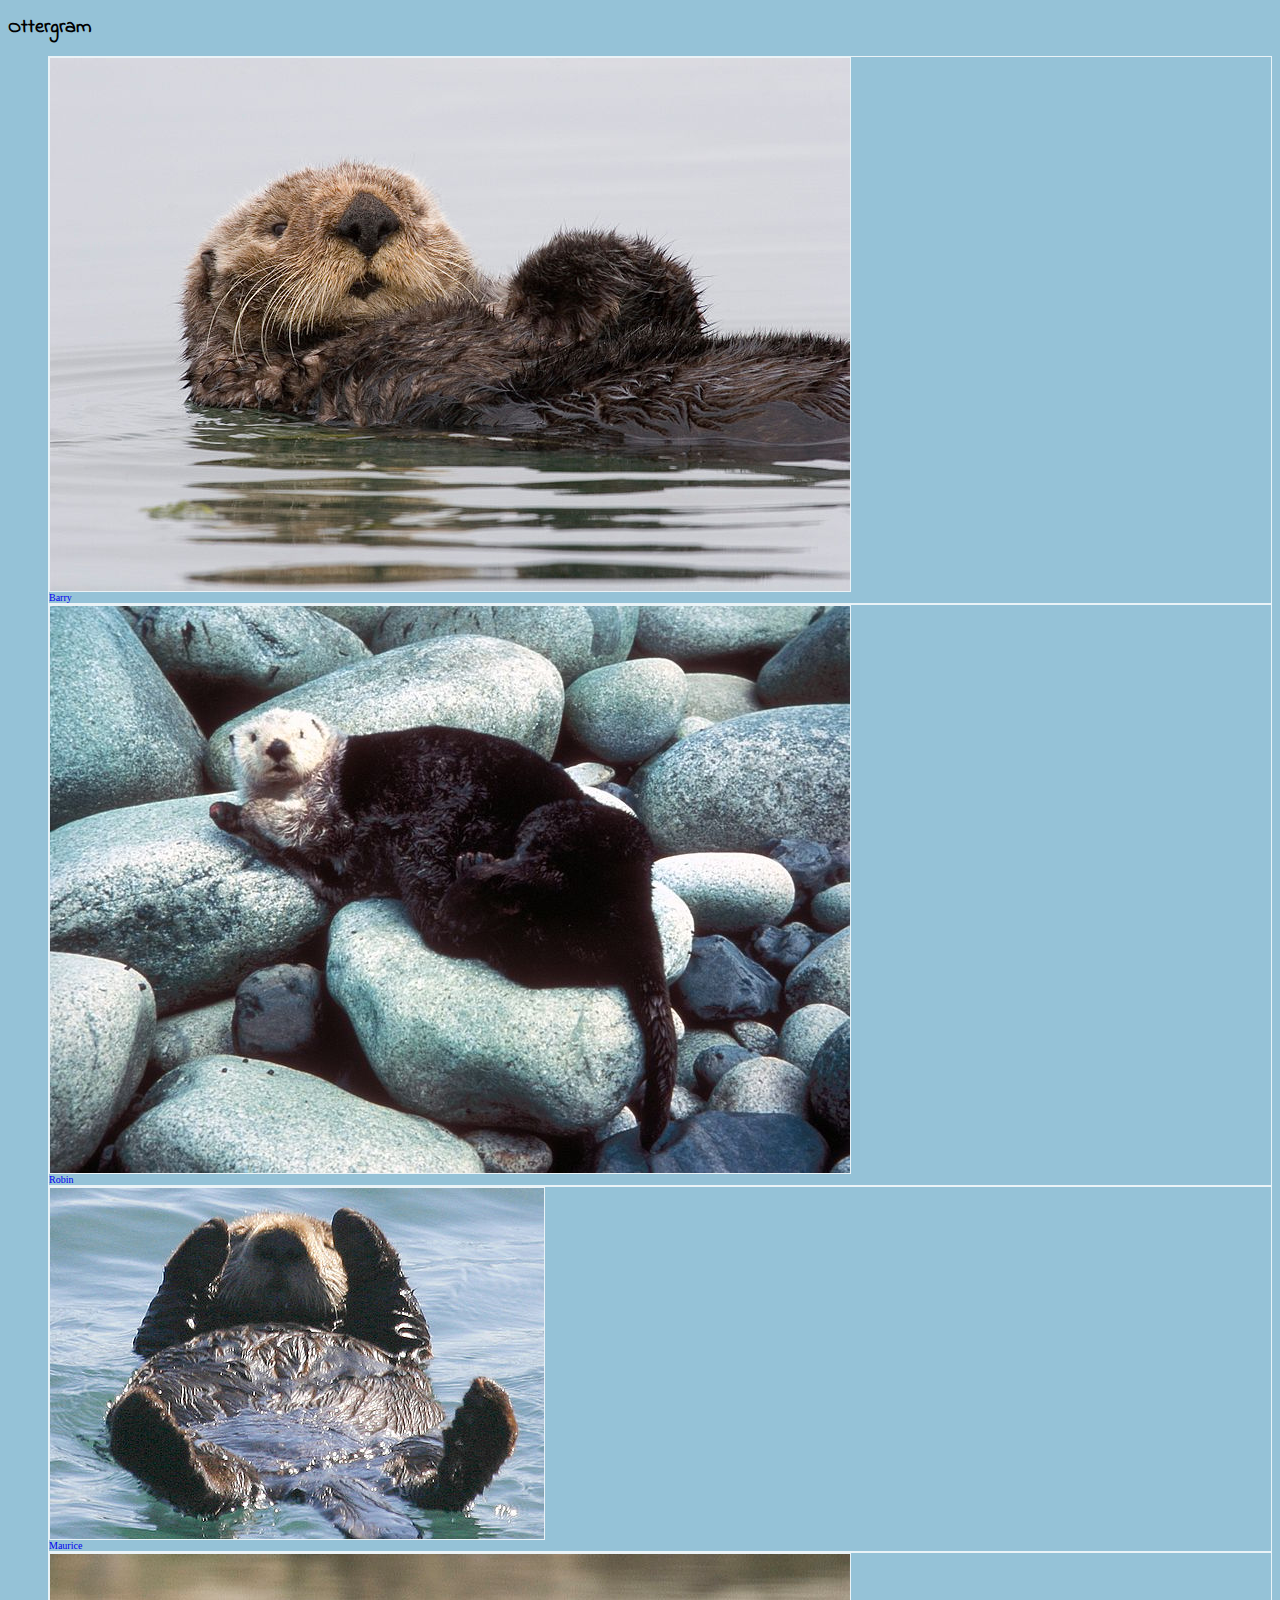
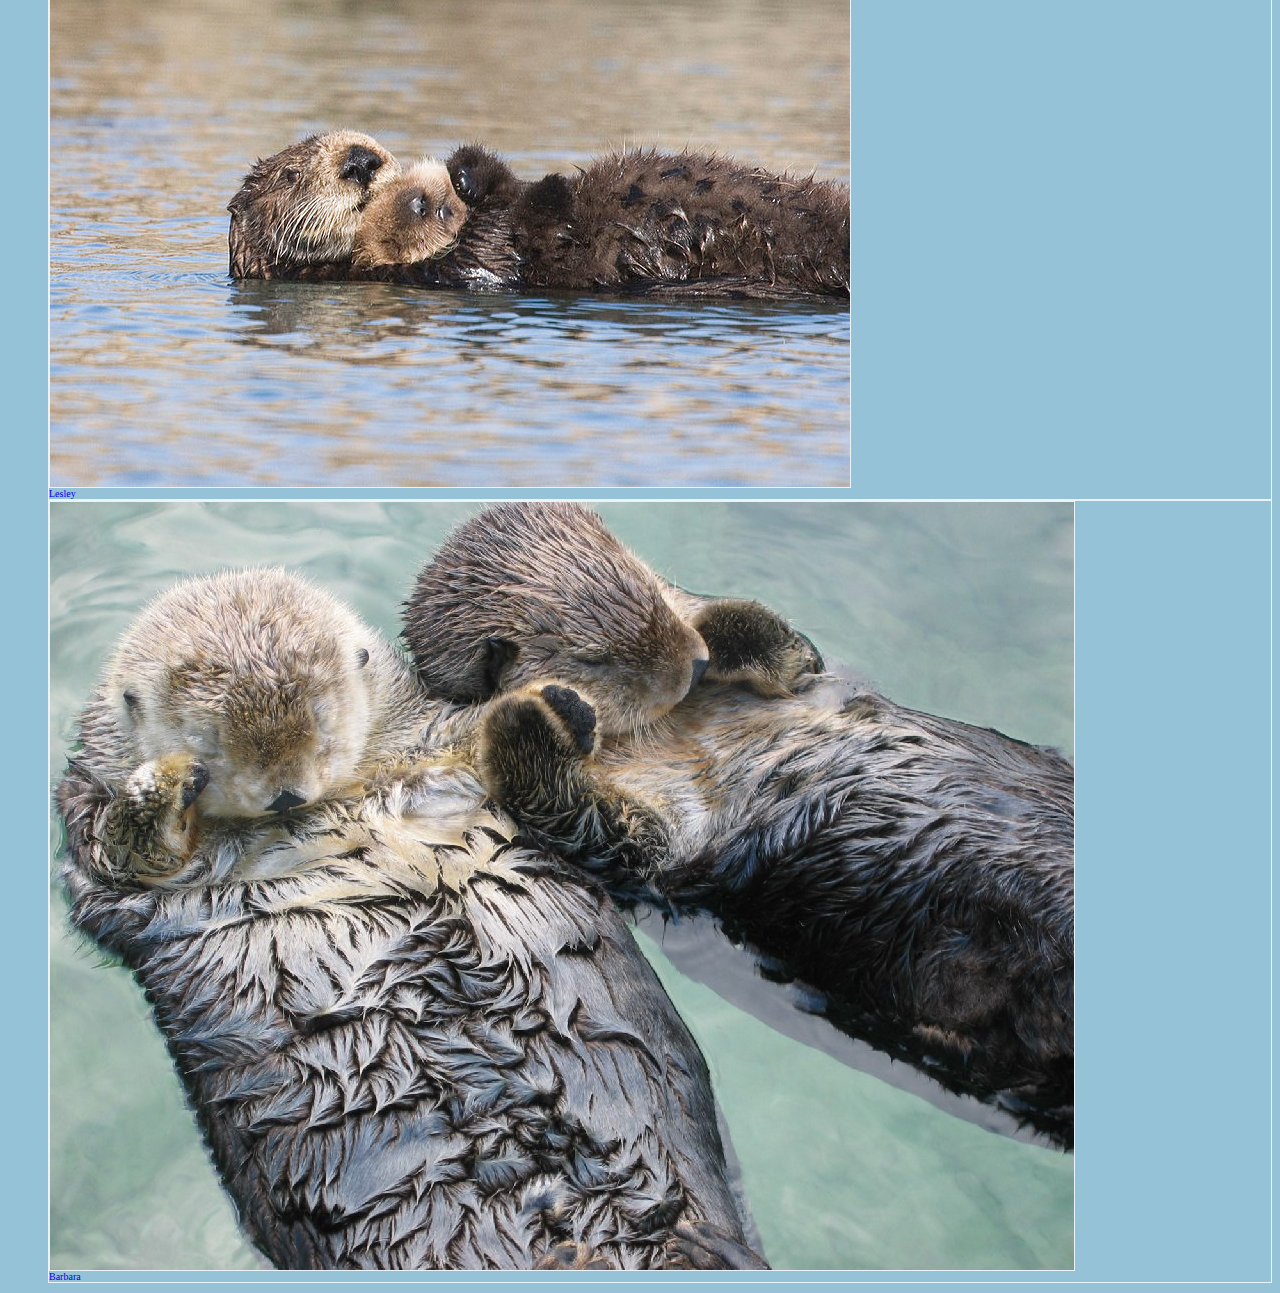
<file: index.html>
<!DOCTYPE html>
<html>
  <head>
    <meta charset="utf-8">
    <link rel="stylesheet" href="css/style.css"/>
    <link href="https://fonts.googleapis.com/css?family=Indie+Flower" rel="stylesheet">
    <title>Ottergram</title>
  </head>
  <body>
    <header>
    <h1 class= "logo text" >Ottergram</h1>
  </header>
      <ul>
        <!-- List Item 1 -->
        <li class="thumbnail-item">
          <a href= "#">
            <img class= "thumbnail-item" src="img/otter1.jpg" alt="Barry The Otter"/>
            <span class= "thumbnail-title">Barry</span>
          </a>
        </li>
        <!-- List Item 2 -->
        <li class="thumbnail-item">
          <a href= "#">
            <img class= "thumbnail-item" src="img/otter2.jpg" alt="Robin The Otter"/>
            <span class= "thumbnail-title">Robin</span>
          </a>
        </li>
        <!-- List Item 3 -->
        <li class="thumbnail-item">
          <a href= "#">
            <img class= "thumbnail-item" src="img/otter3.jpg" alt="Maurice The Otter"/>
            <span class= "thumbnail-title">Maurice</span>
          </a>
        </li>
        <!-- List Item 4 -->
        <li class="thumbnail-item">
          <a href= "#">
            <img class= "thumbnail-item" src="img/otter4.jpg" alt="Lesley The Otter"/>
            <span class= "thumbnail-title">Lesley</span>
          </a>
        </li>
        <!-- List Item 5 -->
        <li class="thumbnail-item">
          <a href= "#">
            <img class= "thumbnail-item" src="img/otter5.jpg" alt="Barbara The Otter"/>
            <span class= "thumbnail-title">Barbara</span>
          </a>
        </li>
      </ul>
  </body>
</html>
</file>
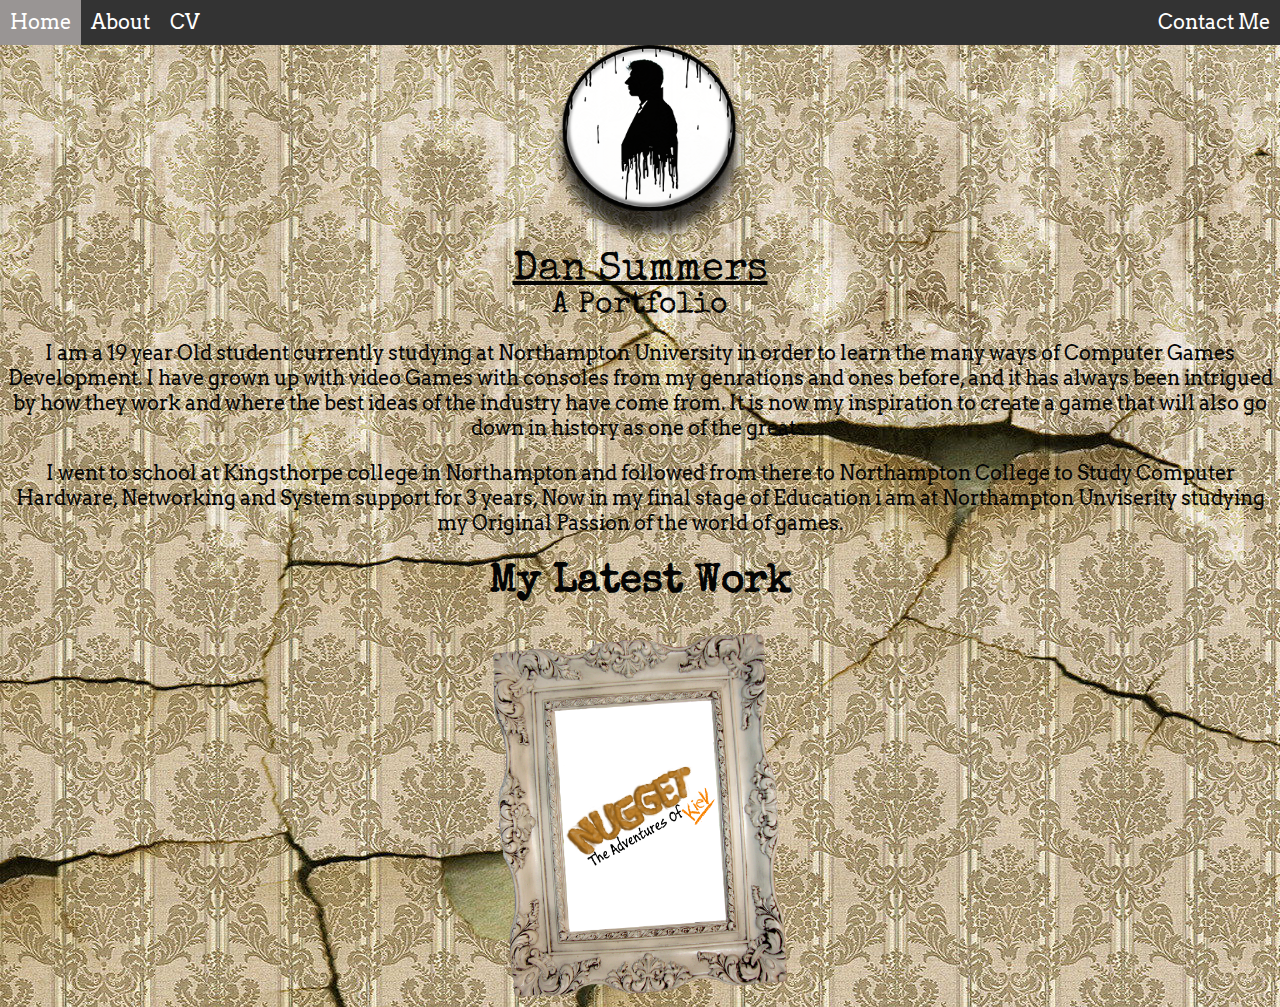
<file: csy1018-assign1/index.html>
<!DOCTYPE html>
<!-- Daniel Summer 16431847 -->
<html>
      <head>
          <meta charset="utf-8" />
          <title> My Portfolio </title>
          <link href="css/stylesheet.css" rel="stylesheet"/>
          <link href="https://fonts.googleapis.com/css?family=Arvo" rel="stylesheet">
          <link href="https://fonts.googleapis.com/css?family=Special+Elite" rel="stylesheet">
    </head>
  <body background="img/background 2.jpg">
       <ul class="nav">
           <li><a class="active" href="index.html">Home</a></li>
           <li><a href="bio.html">About</a></li>
           <li><a href="cv.html">CV</a></li>
           <li class="right"><a href="contact.html">Contact Me</a></li>
      </ul>

             <div class="profile">
                <img src="img/Profile1.png" width="200" height="200">
             </div>

             <div class="name">
                <u> Dan Summers </u>
             </div>

             <div class="title">
                A Portfolio
             </div>

             <div class="description">
                <p>I am a 19 year Old student currently studying at Northampton University in order to learn the many ways of Computer Games Development.
                I have grown up with video Games with consoles from my genrations and ones before, and it
                has always been intrigued by how they work and where the best ideas of the industry have come from. It is now my inspiration
                to create a game that will also go down in history as one of the greats.</p>

                <p>I went to school at Kingsthorpe college in Northampton and followed from there to Northampton College to Study Computer Hardware, Networking and System support for 3 years,
                Now in my final stage of Education i am at Northampton Unviserity studying my Original Passion of the world of games.</p>

                <h1> My Latest Work </h1>

       <div class="content">
            <div class="portfolio-item1">
              <a href="#"><img src="img/folio1.png" width="300" alt="view more info" /></a>
            </div>
         </div>
       </div>
    </body>
</html>
</file>
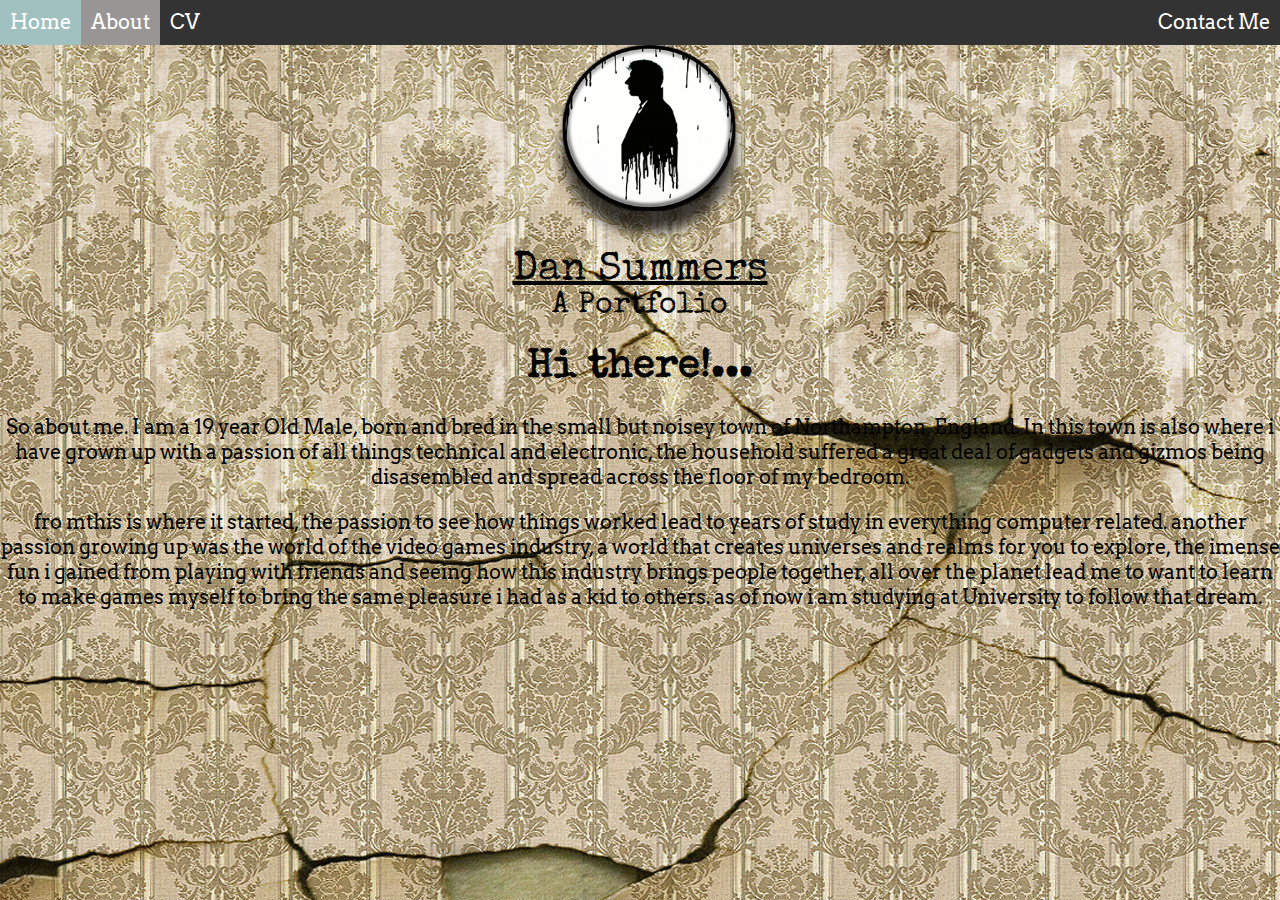
<file: csy1018-assign1/bio.html>
<!DOCTYPE html>
<!-- Daniel Summer 16431847 -->
<html>
      <head>
          <meta charset="utf-8" />
          <title> My Portfolio </title>
          <link href="css/stylesheet.css" rel="stylesheet"/>
          <link href="https://fonts.googleapis.com/css?family=Arvo" rel="stylesheet">
          <link href="https://fonts.googleapis.com/css?family=Special+Elite" rel="stylesheet">
    </head>
  <body background="img/background 2.jpg">

    <ul class="nav">
        <li><a href="index.html">Home</a></li>
        <li><a class="active" href="bio.html">About</a></li>
        <li><a href="cv.html">CV</a></li>
        <li class="right"><a href="contact.html">Contact Me</a></li>
   </ul>

             <div class="profile">
                <img src="img/Profile1.png" width="200" height="200">
             </div>

             <div class="name">
                <u> Dan Summers </u>
             </div>

             <div class="title">
                A Portfolio
             </div>

            <div class="content">
             <h1> Hi there!...</h1>
             <p>So about me. I am a 19 year Old Male, born and bred in the
               small but noisey town of Northampton, England. In this town is
               also where i have grown up with a passion of all things technical
               and electronic, the household suffered a great deal of gadgets and
               gizmos being disasembled and spread across the floor of my bedroom. </p>

                <p>fro mthis is where it started, the passion to see how things worked
                  lead to years of study in everything computer related. another passion
                  growing up was the world of the video games industry, a world that creates
                  universes and realms for you to explore, the imense fun i gained from playing
                  with friends and seeing how this industry brings people together, all over
                  the planet lead me to want to learn to make games myself to bring the same
                  pleasure i had as a kid to others. as of now i am studying at University
                  to follow that dream.</p>
            </div>
    </body>
</html>
</file>
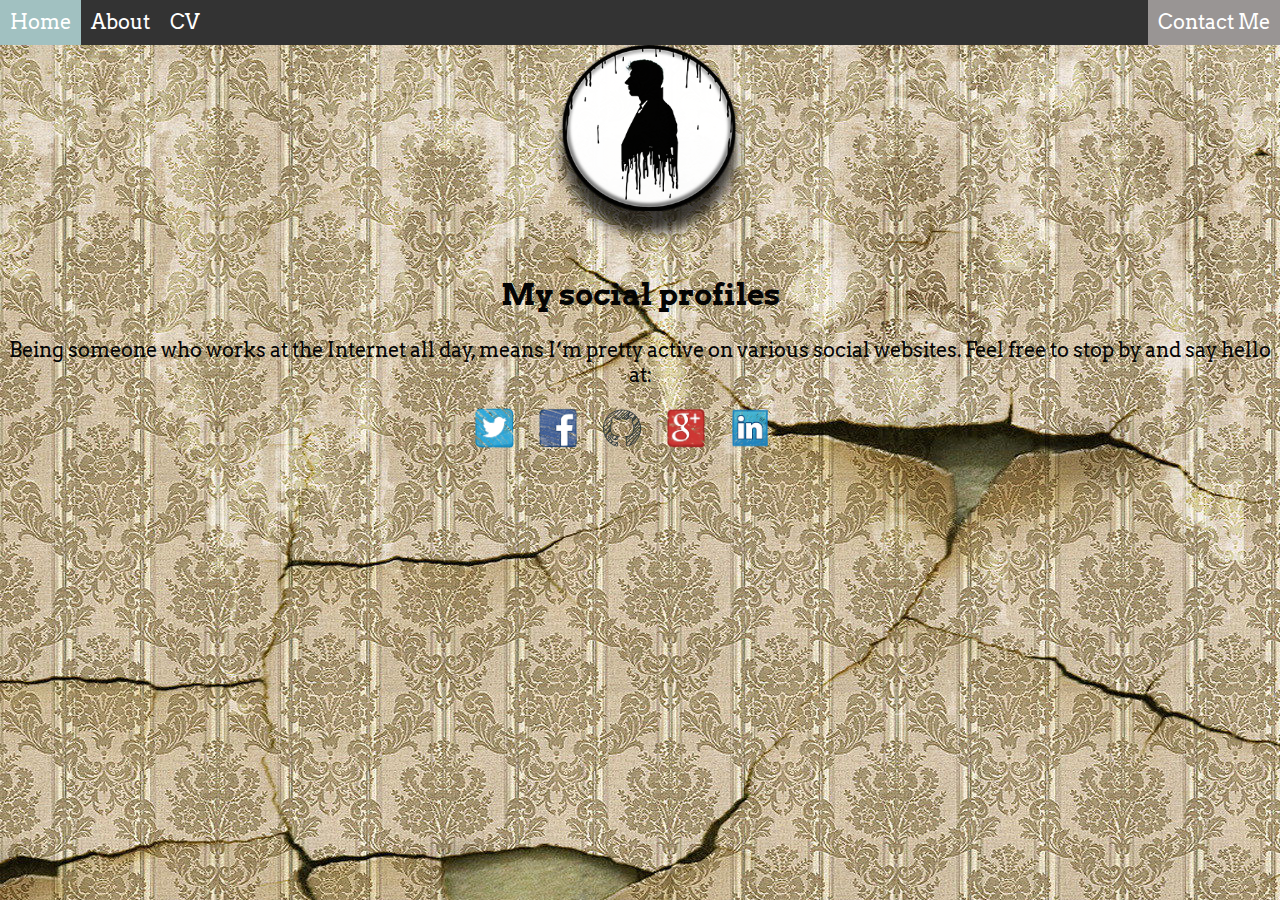
<file: csy1018-assign1/contact.html>
<!DOCTYPE html>
<!-- Daniel Summer 16431847 -->
<html>
      <head>
          <meta charset="utf-8" />
          <title> My Portfolio </title>
          <link href="css/stylesheet.css" rel="stylesheet"/>
          <link href="https://fonts.googleapis.com/css?family=Arvo" rel="stylesheet">
          <link href="https://fonts.googleapis.com/css?family=Special+Elite" rel="stylesheet">
    </head>
  <body background="img/background 2.jpg">

    <ul class="nav">
        <li><a href="index.html">Home</a></li>
        <li><a href="bio.html">About</a></li>
        <li><a href="cv.html">CV</a></li>
        <li class="right"><a class="active" href="contact.html">Contact Me</a></li>
   </ul>

             <div class="profile">
                <img src="img/Profile1.png" width="200" height="200">
             </div>

   			<div class="social">
   				<h2>My social profiles</h2>
   				<p>Being someone who works at the Internet all day, means I’m pretty active on various social websites. Feel free to stop by and say hello at:</p>
   				<ul>
   					<li><a href="https://twitter.com/DanSumm97"><img src="img/twitter.png" class="twitter"></a></li>
   					<li><a href="https://www.facebook.com/daniel.summerslambley"><img src="img/facebook.png" class="facebook"></a></li>
            <li><a href="https://github.com/DanSumm97"><img src="img/github.png" class="github"></a></li>
            <li><a href="https://plus.google.com/u/0/102662356491462745347"><img src="img/google-plus.png" class="gplus"></a></li>
            <li><a href="https://www.linkedin.com/in/daniel-summers-39b269136?trk=nav_responsive_tab_profile"><img src="img/linkedin.png" class="linkedin"></a></li>
          </ul>
        </div>

    </body>
</html>
</file>
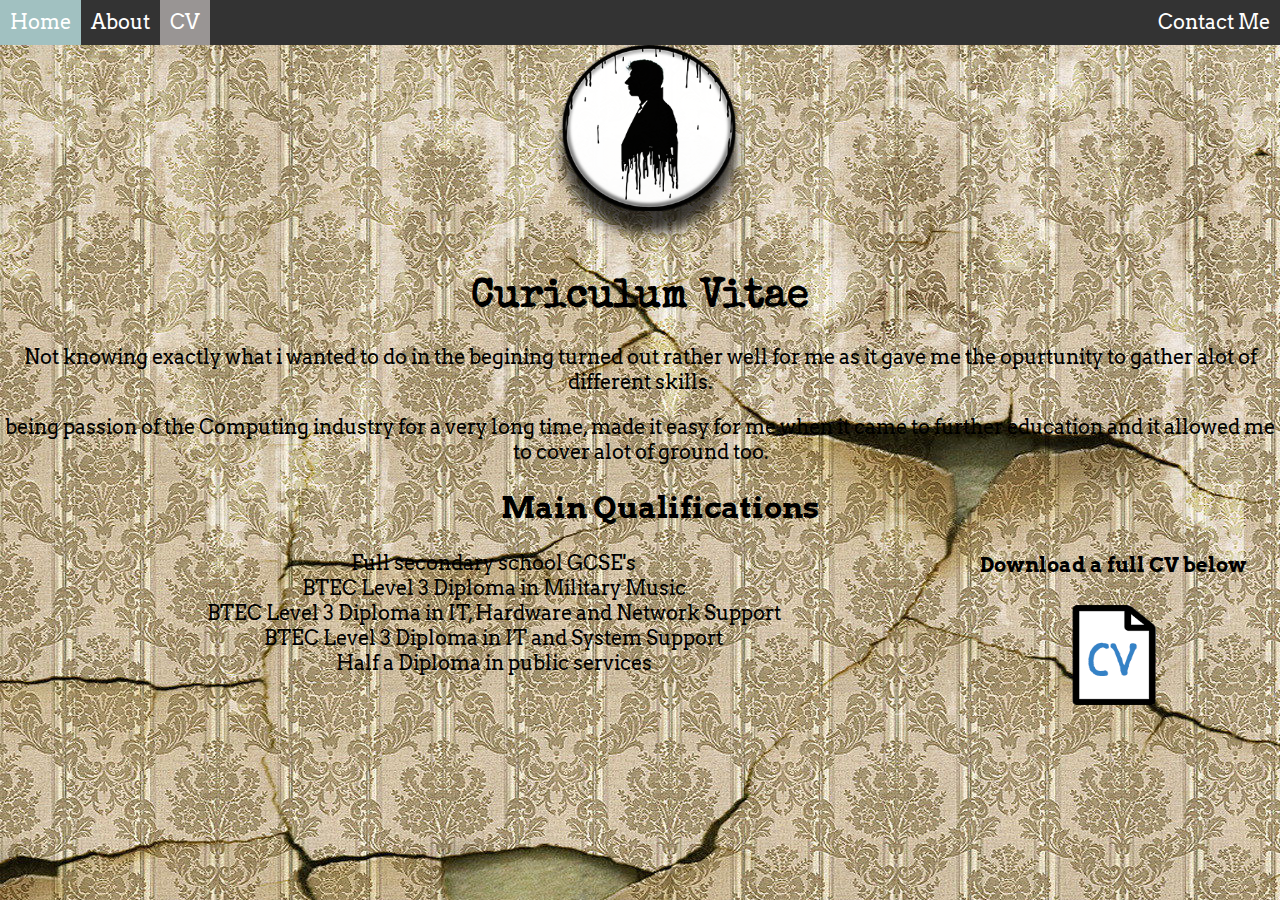
<file: csy1018-assign1/cv.html>
<!DOCTYPE html>
<!-- Daniel Summer 16431847 -->
<html>
      <head>
          <meta charset="utf-8" />
          <title> My Portfolio </title>
          <link href="css/stylesheet.css" rel="stylesheet"/>
          <link href="https://fonts.googleapis.com/css?family=Arvo" rel="stylesheet">
          <link href="https://fonts.googleapis.com/css?family=Special+Elite" rel="stylesheet">
    </head>

  <body background="img/background 2.jpg">

    <ul class="nav">
        <li><a href="index.html">Home</a></li>
        <li><a href="bio.html">About</a></li>
        <li><a class="active" >CV</a></li>
        <li><a href="contact.html">Contact Me</a></li>
   </ul>
             <div class="profile">
                <img src="img/Profile1.png" width="200" height="200">
             </div>
             <h1> Curiculum Vitae </h1>
           <p> Not knowing exactly what i wanted to do in the begining turned out
             rather well for me as it gave me the opurtunity to gather alot of different
             skills.</p>

          <p> being passion of the Computing industry for a very long time, made it
              easy for me when it came to further education and it allowed me to cover
              alot of ground too.</p>

           <div class="MainQual">
             <ul>
               <h2>Main Qualifications</h2>
                 <li>Full secondary school GCSE's</li>
                 <li>BTEC Level 3 Diploma in Military Music</li>
                 <li>BTEC Level 3 Diploma in IT, Hardware and Network Support</li>
                 <li>BTEC Level 3 Diploma in IT and System Support</li>
                 <li>Half a Diploma in public services </li>
            </ul>
         </div>

         <div class="cv-dwn">
           <h4> Download a full CV below </h4>

           <a href="img/Dans CV.txt"><img src="img/download.png" class="download"></a>
        </div>
    </body>
</html>
</file>
<file: css/style.css>
h1{
  font-family: 'Indie Flower', cursive;
}

body {
  font-size: 10px;
  background: rgb(149,194,215);
}
a{
  text-decoration: none;
}
.logo-text {
  background: white;
  font-family: 'Indie Flower', cursive;
  text-align: center;
  text-transform: uppercase;
  font-size: 37px;
}

.thumbnail-item {
  border: 1px solid rgba(100%, 100%, 100%, 0.8);
  display: block;
}
</file>
<file: csy1018-assign1/css/stylesheet.css>
/*Daniel Summers 16431847*/

html{
  text-align: center;
}
body{
  display: inline-block;
  margin: 0 auto;
  text-align: center;
  font-family: 'Arvo', serif;
  font-size: 20px;
  height: 50%;
}

.wrap{
  width:800px;
  margin: 0 auto;
}

head{
  font-family: 'Arvo', serif;
  font-size: 26px;
  color: #c1c1c1;
}

h1{
  font-family: 'Special Elite',cursive;
  float: auto;
}

/*-NAVBAR-*/
ul.nav {
    list-style-type: none;
    margin: 0;
    padding: 0;
    overflow: hidden;
    background-color: #333;
}
li {
    float: left;

}
ul.nav li:last-child{
  border-right: none;
  float: right;
  padding: 0;
}

li a {
    display: block;
    color: #ffffff;
    text-align: center;
    padding: 10px 10px;
    text-decoration: none;
}
ul.nav li a:hover:not(.active) {background-color: #a1c1c1;}
ul.nav li a.active {background-color: #999594;}
li.right {float: right;}

@media screen and (max-width: 600px){
  ul.nav li.right,
  ul.nav li {float: none;}
}
/*-end-of-navbar-*/

.profile{
  display: block;
  margin-left: auto;
  margin-right: auto;
  width: 183px;
}

.description{
  font-family: 'Arvo', serif;
  word-wrap: break-word;
  font-size: 20px;
  color: #050505;
  width: 100%;
  height: 60%;
}


/*title*/
.name u{
  font-family: 'Special Elite', cursive;
  font-size: 40px;
  color: #050505;
}
.title{
  font-family: 'Special Elite', cursive;
  font-size: 30px;
  color: #050505;
}
/*end of*/

/*portfolio links*/
/*folio1*/
.portfolio-item1 {
	display: block;
  margin-left: auto;
  margin-right: auto;

}
	.portfolio-item1 p.btn {
		margin: 0;
	}
	.portfolio-item1 p.btn a {
		display: block;
    margin-left: auto;
    margin-right: auto;
    width: 183px;
    height: 29px;
    padding: 7px 0 0 0;
		font-weight: bold;
    text-transform: uppercase;
		text-decoration: none;
	}
/*end of folio*/

/*contact-Social*/
.content{
  font-family: 'Arvo', serif;
  word-wrap: break-word;
  font-size: 20px;
  color: #050505;
  width: 100%;
  height: 60%;
  list-style: none;


}

.social {
  font-family: 'Arvo', serif;
  word-wrap: break-word;
  font-size: 20px;
  color: #050505;
  width: 100%;
  height: 60%;
}
	.social ul {
		list-style: none;
	}
		.social ul li {
			float: left; margin: 0 2px 0px 0;
		}
			.social ul li a {
				display: inline;
        max-width: 40%;
        max-height: 40%;
        padding: 5px 5px 5px 5px;
			}

        .twitter{
        position: absolute;
        left: 37%;
        display:inline;
        size:40px 40px;
        width: 40px;
        height: 40px;
      }

      .facebook{
      position: absolute;
      left: 42%;
      display:inline;
      size:40px 40px;
      width: 40px;
      height: 40px;
      }

    .github{
      position: absolute;
      left: 47%;
    display:inline;
    size:40px 40px;
    width: 40px;
    height: 40px;
  }

  .gplus{
    position: absolute;
    left: 52%;
  display:inline;
  size:40px 40px;
  width: 40px;
  height: 40px;
}

.linkedin{
  position: absolute;
  left: 57%;
display:inline;
size:40px 40px;
width: 40px;
height: 40px;
}

.MainQual ul li{
  list-style-type: none;
  min-width: 907px;
  margin: 0;
  padding: 0;
 }

 .download{
   width: 90px;
   height: 100px;
 }
</file>
